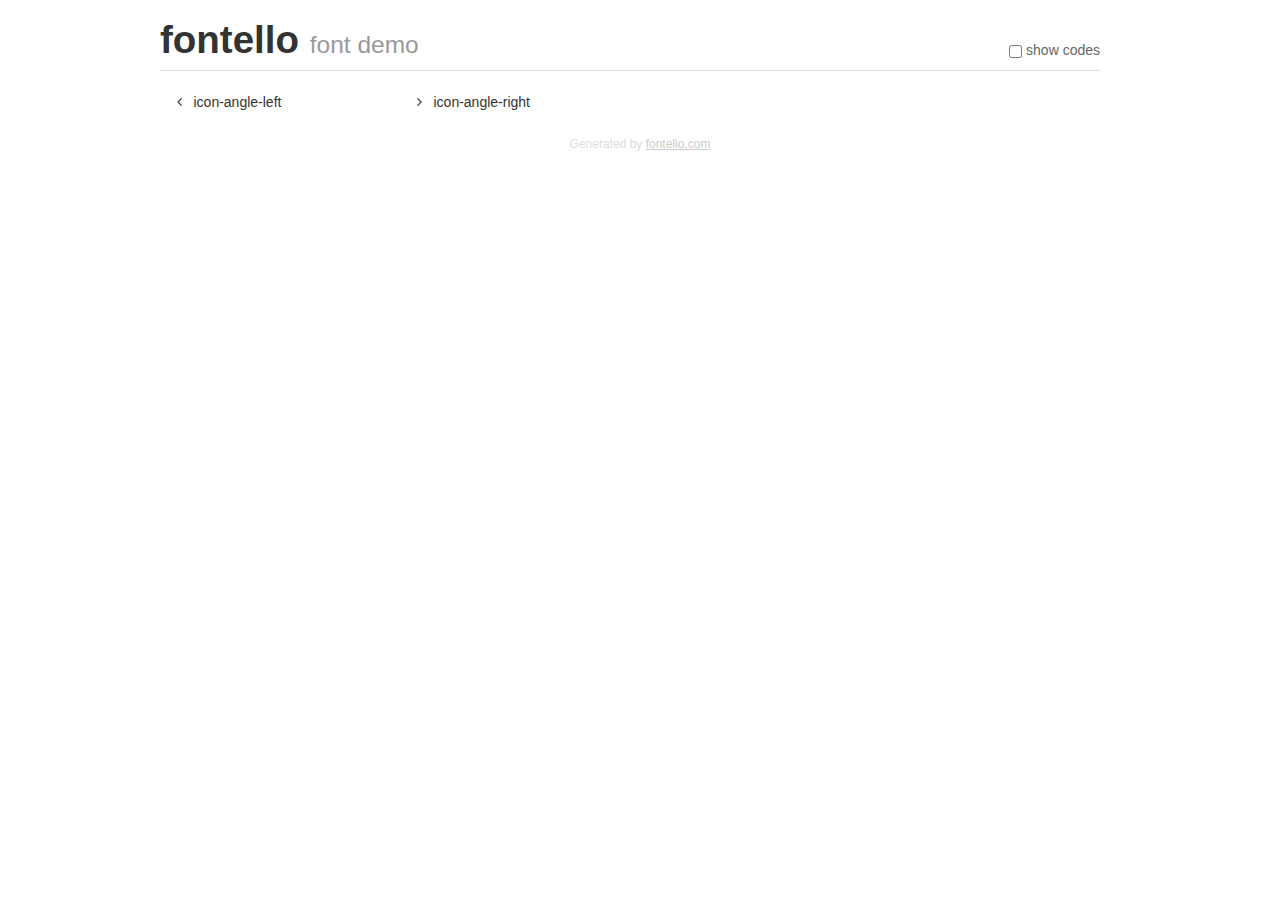
<file: icon-font/fontello-btn/demo.html>
<!DOCTYPE html>
<html>
  <head><!--[if lt IE 9]><script language="javascript" type="text/javascript" src="//html5shim.googlecode.com/svn/trunk/html5.js"></script><![endif]-->
    <meta charset="UTF-8"><style>/*
 * Bootstrap v2.2.1
 *
 * Copyright 2012 Twitter, Inc
 * Licensed under the Apache License v2.0
 * http://www.apache.org/licenses/LICENSE-2.0
 *
 * Designed and built with all the love in the world @twitter by @mdo and @fat.
 */
.clearfix {
  *zoom: 1;
}
.clearfix:before,
.clearfix:after {
  display: table;
  content: "";
  line-height: 0;
}
.clearfix:after {
  clear: both;
}
html {
  font-size: 100%;
  -webkit-text-size-adjust: 100%;
  -ms-text-size-adjust: 100%;
}
a:focus {
  outline: thin dotted #333;
  outline: 5px auto -webkit-focus-ring-color;
  outline-offset: -2px;
}
a:hover,
a:active {
  outline: 0;
}
button,
input,
select,
textarea {
  margin: 0;
  font-size: 100%;
  vertical-align: middle;
}
button,
input {
  *overflow: visible;
  line-height: normal;
}
button::-moz-focus-inner,
input::-moz-focus-inner {
  padding: 0;
  border: 0;
}
body {
  margin: 0;
  font-family: "Helvetica Neue", Helvetica, Arial, sans-serif;
  font-size: 14px;
  line-height: 20px;
  color: #333;
  background-color: #fff;
}
a {
  color: #08c;
  text-decoration: none;
}
a:hover {
  color: #005580;
  text-decoration: underline;
}
.row {
  margin-left: -20px;
  *zoom: 1;
}
.row:before,
.row:after {
  display: table;
  content: "";
  line-height: 0;
}
.row:after {
  clear: both;
}
[class*="span"] {
  float: left;
  min-height: 1px;
  margin-left: 20px;
}
.container,
.navbar-static-top .container,
.navbar-fixed-top .container,
.navbar-fixed-bottom .container {
  width: 940px;
}
.span12 {
  width: 940px;
}
.span11 {
  width: 860px;
}
.span10 {
  width: 780px;
}
.span9 {
  width: 700px;
}
.span8 {
  width: 620px;
}
.span7 {
  width: 540px;
}
.span6 {
  width: 460px;
}
.span5 {
  width: 380px;
}
.span4 {
  width: 300px;
}
.span3 {
  width: 220px;
}
.span2 {
  width: 140px;
}
.span1 {
  width: 60px;
}
[class*="span"].pull-right,
.row-fluid [class*="span"].pull-right {
  float: right;
}
.container {
  margin-right: auto;
  margin-left: auto;
  *zoom: 1;
}
.container:before,
.container:after {
  display: table;
  content: "";
  line-height: 0;
}
.container:after {
  clear: both;
}
p {
  margin: 0 0 10px;
}
.lead {
  margin-bottom: 20px;
  font-size: 21px;
  font-weight: 200;
  line-height: 30px;
}
small {
  font-size: 85%;
}
h1 {
  margin: 10px 0;
  font-family: inherit;
  font-weight: bold;
  line-height: 20px;
  color: inherit;
  text-rendering: optimizelegibility;
}
h1 small {
  font-weight: normal;
  line-height: 1;
  color: #999;
}
h1 {
  line-height: 40px;
}
h1 {
  font-size: 38.5px;
}
h1 small {
  font-size: 24.5px;
}
body {
  margin-top: 90px;
}
.header {
  position: fixed;
  top: 0;
  left: 50%;
  margin-left: -480px;
  background-color: #fff;
  border-bottom: 1px solid #ddd;
  padding-top: 10px;
  z-index: 10;
}
.footer {
  color: #ddd;
  font-size: 12px;
  text-align: center;
  margin-top: 20px;
}
.footer a {
  color: #ccc;
  text-decoration: underline;
}
.the-icons {
  font-size: 14px;
  line-height: 24px;
}
.switch {
  position: absolute;
  right: 0;
  bottom: 10px;
  color: #666;
}
.switch input {
  margin-right: 0.3em;
}
.codesOn .i-name {
  display: none;
}
.codesOn .i-code {
  display: inline;
}
.i-code {
  display: none;
}
@font-face {
      font-family: 'fontello';
      src: url('./font/fontello.eot?82771518');
      src: url('./font/fontello.eot?82771518#iefix') format('embedded-opentype'),
           url('./font/fontello.woff?82771518') format('woff'),
           url('./font/fontello.ttf?82771518') format('truetype'),
           url('./font/fontello.svg?82771518#fontello') format('svg');
      font-weight: normal;
      font-style: normal;
    }
     
     
    .demo-icon
    {
      font-family: "fontello";
      font-style: normal;
      font-weight: normal;
      speak: none;
     
      display: inline-block;
      text-decoration: inherit;
      width: 1em;
      margin-right: .2em;
      text-align: center;
      /* opacity: .8; */
     
      /* For safety - reset parent styles, that can break glyph codes*/
      font-variant: normal;
      text-transform: none;
     
      /* fix buttons height, for twitter bootstrap */
      line-height: 1em;
     
      /* Animation center compensation - margins should be symmetric */
      /* remove if not needed */
      margin-left: .2em;
     
      /* You can be more comfortable with increased icons size */
      /* font-size: 120%; */
     
      /* Font smoothing. That was taken from TWBS */
      -webkit-font-smoothing: antialiased;
      -moz-osx-font-smoothing: grayscale;
     
      /* Uncomment for 3D effect */
      /* text-shadow: 1px 1px 1px rgba(127, 127, 127, 0.3); */
    }
     </style>
    <link rel="stylesheet" href="css/animation.css"><!--[if IE 7]><link rel="stylesheet" href="css/fontello-ie7.css"><![endif]-->
    <script>
      function toggleCodes(on) {
        var obj = document.getElementById('icons');
      
        if (on) {
          obj.className += ' codesOn';
        } else {
          obj.className = obj.className.replace(' codesOn', '');
        }
      }
      
    </script>
  </head>
  <body>
    <div class="container header">
      <h1>
        fontello
         <small>font demo</small>
      </h1>
      <label class="switch">
        <input type="checkbox" onclick="toggleCodes(this.checked)">show codes
      </label>
    </div>
    <div id="icons" class="container">
      <div class="row">
        <div title="Code: 0xf104" class="the-icons span3"><i class="demo-icon icon-angle-left">&#xf104;</i> <span class="i-name">icon-angle-left</span><span class="i-code">0xf104</span></div>
        <div title="Code: 0xf105" class="the-icons span3"><i class="demo-icon icon-angle-right">&#xf105;</i> <span class="i-name">icon-angle-right</span><span class="i-code">0xf105</span></div>
      </div>
    </div>
    <div class="container footer">Generated by <a href="http://fontello.com">fontello.com</a></div>
  </body>
</html>
</file>
<file: icon-font/fontello-btn/css/fontello-ie7.css>
[class^="icon-"], [class*=" icon-"] {
  font-family: 'fontello';
  font-style: normal;
  font-weight: normal;
 
  /* fix buttons height */
  line-height: 1em;
 
  /* you can be more comfortable with increased icons size */
  /* font-size: 120%; */
}
 
.icon-angle-left { *zoom: expression( this.runtimeStyle['zoom'] = '1', this.innerHTML = '&#xf104;&nbsp;'); }
.icon-angle-right { *zoom: expression( this.runtimeStyle['zoom'] = '1', this.innerHTML = '&#xf105;&nbsp;'); }
</file>
<file: icon-font/fontello-btn/css/animation.css>
/*
   Animation example, for spinners
*/
.animate-spin {
  -moz-animation: spin 2s infinite linear;
  -o-animation: spin 2s infinite linear;
  -webkit-animation: spin 2s infinite linear;
  animation: spin 2s infinite linear;
  display: inline-block;
}
@-moz-keyframes spin {
  0% {
    -moz-transform: rotate(0deg);
    -o-transform: rotate(0deg);
    -webkit-transform: rotate(0deg);
    transform: rotate(0deg);
  }

  100% {
    -moz-transform: rotate(359deg);
    -o-transform: rotate(359deg);
    -webkit-transform: rotate(359deg);
    transform: rotate(359deg);
  }
}
@-webkit-keyframes spin {
  0% {
    -moz-transform: rotate(0deg);
    -o-transform: rotate(0deg);
    -webkit-transform: rotate(0deg);
    transform: rotate(0deg);
  }

  100% {
    -moz-transform: rotate(359deg);
    -o-transform: rotate(359deg);
    -webkit-transform: rotate(359deg);
    transform: rotate(359deg);
  }
}
@-o-keyframes spin {
  0% {
    -moz-transform: rotate(0deg);
    -o-transform: rotate(0deg);
    -webkit-transform: rotate(0deg);
    transform: rotate(0deg);
  }

  100% {
    -moz-transform: rotate(359deg);
    -o-transform: rotate(359deg);
    -webkit-transform: rotate(359deg);
    transform: rotate(359deg);
  }
}
@-ms-keyframes spin {
  0% {
    -moz-transform: rotate(0deg);
    -o-transform: rotate(0deg);
    -webkit-transform: rotate(0deg);
    transform: rotate(0deg);
  }

  100% {
    -moz-transform: rotate(359deg);
    -o-transform: rotate(359deg);
    -webkit-transform: rotate(359deg);
    transform: rotate(359deg);
  }
}
@keyframes spin {
  0% {
    -moz-transform: rotate(0deg);
    -o-transform: rotate(0deg);
    -webkit-transform: rotate(0deg);
    transform: rotate(0deg);
  }

  100% {
    -moz-transform: rotate(359deg);
    -o-transform: rotate(359deg);
    -webkit-transform: rotate(359deg);
    transform: rotate(359deg);
  }
}
</file>
